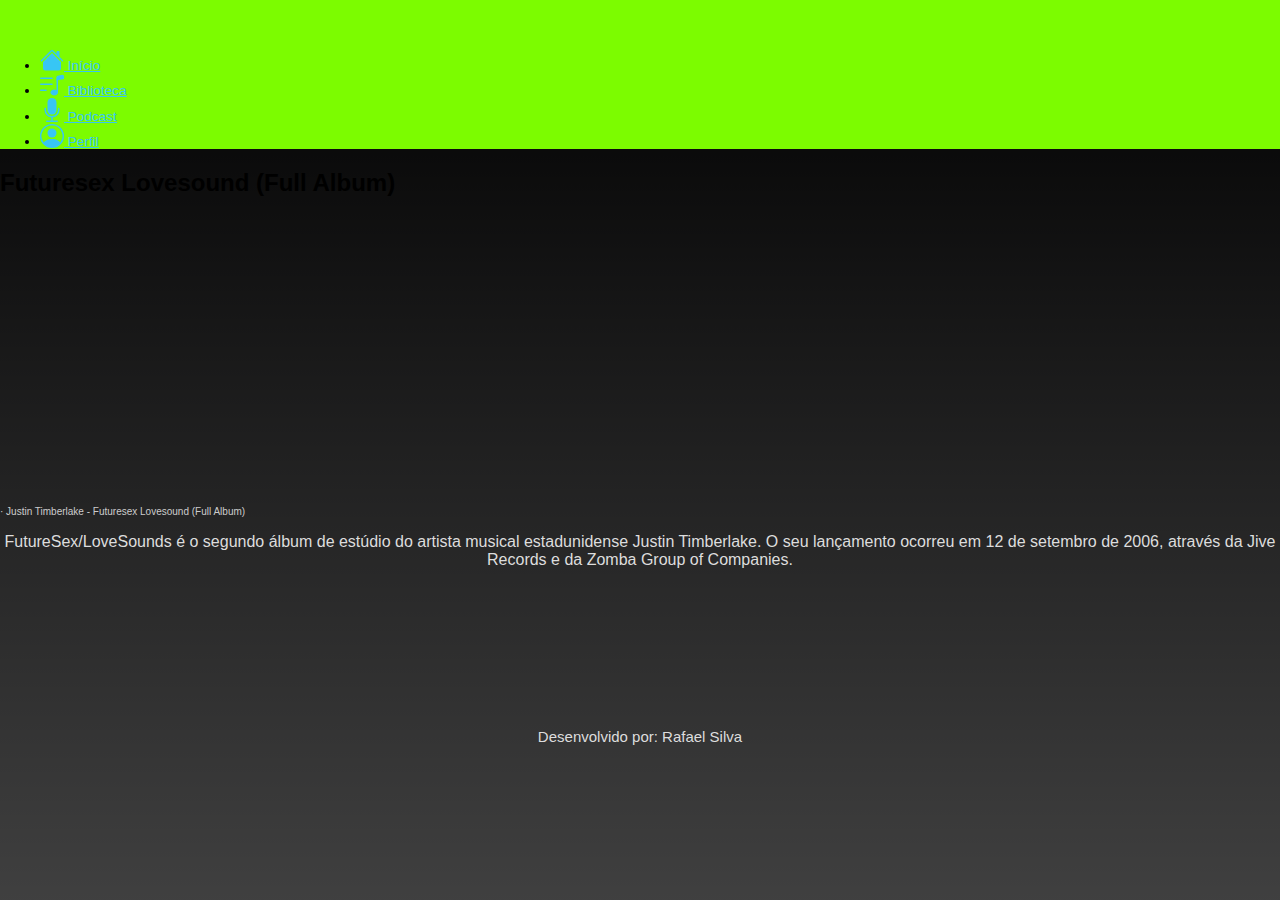
<file: pagesPlaylist/20.html>
<!DOCTYPE html>
<html lang="en">
<head>
  <meta charset="UTF-8">
  <meta http-equiv="X-UA-Compatible" content="IE=edge">
  <meta name="viewport" content="width=device-width, initial-scale=1.0">
  <link href="https://cdn.jsdelivr.net/npm/bootstrap@5.1.3/dist/css/bootstrap.min.css" rel="stylesheet" integrity="sha384-1BmE4kWBq78iYhFldvKuhfTAU6auU8tT94WrHftjDbrCEXSU1oBoqyl2QvZ6jIW3" crossorigin="anonymous">
  <link rel="stylesheet" href="/main.css">
  <link rel="stylesheet" href="/responsive.css">
  <link rel="stylesheet" href="">
  <title>Justin Timberlake</title>
</head>
<body>
  <svg xmlns="http://www.w3.org/2000/svg" style="display: none;">
    <symbol id="home" viewBox="0 0 16 16">
      <path fill-rule="evenodd" d="m8 3.293 6 6V13.5a1.5 1.5 0 0 1-1.5 1.5h-9A1.5 1.5 0 0 1 2 13.5V9.293l6-6zm5-.793V6l-2-2V2.5a.5.5 0 0 1 .5-.5h1a.5.5 0 0 1 .5.5z"/>
      <path fill-rule="evenodd" d="M7.293 1.5a1 1 0 0 1 1.414 0l6.647 6.646a.5.5 0 0 1-.708.708L8 2.207 1.354 8.854a.5.5 0 1 1-.708-.708L7.293 1.5z"/>
    </symbol>
    <symbol id="speedometer2" viewBox="0 0 16 16">
      <path d="M12 13c0 1.105-1.12 2-2.5 2S7 14.105 7 13s1.12-2 2.5-2 2.5.895 2.5 2z"/>
      <path fill-rule="evenodd" d="M12 3v10h-1V3h1z"/>
      <path d="M11 2.82a1 1 0 0 1 .804-.98l3-.6A1 1 0 0 1 16 2.22V4l-5 1V2.82z"/>
      <path fill-rule="evenodd" d="M0 11.5a.5.5 0 0 1 .5-.5H4a.5.5 0 0 1 0 1H.5a.5.5 0 0 1-.5-.5zm0-4A.5.5 0 0 1 .5 7H8a.5.5 0 0 1 0 1H.5a.5.5 0 0 1-.5-.5zm0-4A.5.5 0 0 1 .5 3H8a.5.5 0 0 1 0 1H.5a.5.5 0 0 1-.5-.5z"/>
    </symbol>
    <symbol id="table" viewBox="0 0 16 16">
      <path d="M5 3a3 3 0 0 1 6 0v5a3 3 0 0 1-6 0V3z"/>
      <path d="M3.5 6.5A.5.5 0 0 1 4 7v1a4 4 0 0 0 8 0V7a.5.5 0 0 1 1 0v1a5 5 0 0 1-4.5 4.975V15h3a.5.5 0 0 1 0 1h-7a.5.5 0 0 1 0-1h3v-2.025A5 5 0 0 1 3 8V7a.5.5 0 0 1 .5-.5z"/>
    </symbol>
    <symbol id="people-circle" viewBox="0 0 16 16">
      <path d="M11 6a3 3 0 1 1-6 0 3 3 0 0 1 6 0z"/>
      <path fill-rule="evenodd" d="M0 8a8 8 0 1 1 16 0A8 8 0 0 1 0 8zm8-7a7 7 0 0 0-5.468 11.37C3.242 11.226 4.805 10 8 10s4.757 1.225 5.468 2.37A7 7 0 0 0 8 1z"/>
    </symbol>
    
  </svg>
  <header>
    <div class="px-3 py-1 bg-dark text-white">
      <div class="header">
        <div class="d-flex flex-wrap align-items-center justify-content-center justify-content-lg-start">
          <a href="/" class="d-flex align-items-center my-2 my-lg-0 me-lg-auto text-white text-decoration-none">
            <svg class="bi me-2" width="40" height="32" role="img" aria-label="Bootstrap"><use xlink:href="#bootstrap"/></svg>
          </a>
          <ul class="nav col-12 col-lg-auto my-2 justify-content-center my-md-0 text-small">
            <li>
              <a href="/index.html" class="nav-link text-white">
                <svg class="bi d-block mx-auto mb-1" width="24" height="24"><use xlink:href="#home"/></svg>
                Início
              </a>
            </li>
            <li>
              <a href="#" class="nav-link text-secondary">
                <svg class="bi d-block mx-auto mb-1" width="24" height="24"><use xlink:href="#speedometer2"/></svg>
                Biblioteca
              </a>
            </li>
            <li>
              <a href="#" class="nav-link text-white">
                <svg class="bi d-block mx-auto mb-1" width="24" height="24"><use xlink:href="#table"/></svg>
                Podcast
              </a>
            </li>
            <li>
              <a href="#" class="nav-link text-white">
                <svg class="bi d-block mx-auto mb-1" width="24" height="24"><use xlink:href="#people-circle"/></svg>
                Perfil
              </a>
            </li>
          </ul>
        </div>
      </div>
    </div>
  </header>
<div class="parallax">
  <div class="parallax"></div>
<h2 class="trance">Futuresex Lovesound (Full Album)</h2>
<div class="soundcloud">
  <div class="card-sound"><iframe width="100%" height="300" scrolling="no" frameborder="no" allow="autoplay" src="https://w.soundcloud.com/player/?url=https%3A//api.soundcloud.com/tracks/223482105&color=%23cccccc&auto_play=false&hide_related=false&show_comments=false&show_user=false&show_reposts=false&show_teaser=true&visual=true"></iframe><div style="font-size: 10px; color: #cccccc;line-break: anywhere;word-break: normal;overflow: hidden;white-space: nowrap;text-overflow: ellipsis; font-family: Interstate,Lucida Grande,Lucida Sans Unicode,Lucida Sans,Garuda,Verdana,Tahoma,sans-serif;font-weight: 100;"><a href="https://soundcloud.com/luisa-mattioli" title="Justin Timberlake" target="_blank" style="color: #cccccc; text-decoration: none;"></a> · <a href="https://soundcloud.com/luisa-mattioli/justin-timberlake-futuresex-lovesound-full-album" title="Justin Timberlake - Futuresex Lovesound (Full Album)" target="_blank" style="color: #cccccc; text-decoration: none;">Justin Timberlake - Futuresex Lovesound (Full Album)</a></div>
</div></div>
<p>FutureSex/LoveSounds é o segundo álbum de estúdio do artista musical estadunidense Justin Timberlake. O seu lançamento ocorreu em 12 de setembro de 2006, através da Jive Records e da Zomba Group of Companies.</p>

<script type="text/javascript" src="/pace.min.js"></script>
<script src="https://cdn.jsdelivr.net/npm/@popperjs/core@2.10.2/dist/umd/popper.min.js" integrity="sha384-7+zCNj/IqJ95wo16oMtfsKbZ9ccEh31eOz1HGyDuCQ6wgnyJNSYdrPa03rtR1zdB" crossorigin="anonymous"></script>
<script src="https://cdn.jsdelivr.net/npm/bootstrap@5.1.3/dist/js/bootstrap.min.js" integrity="sha384-QJHtvGhmr9XOIpI6YVutG+2QOK9T+ZnN4kzFN1RtK3zEFEIsxhlmWl5/YESvpZ13" crossorigin="anonymous"></script>
</body>
<footer>
  <div class="flex-container footer">
        <p>Desenvolvido por: Rafael Silva</p>  
  </div>
</footer>

</html>
</file>
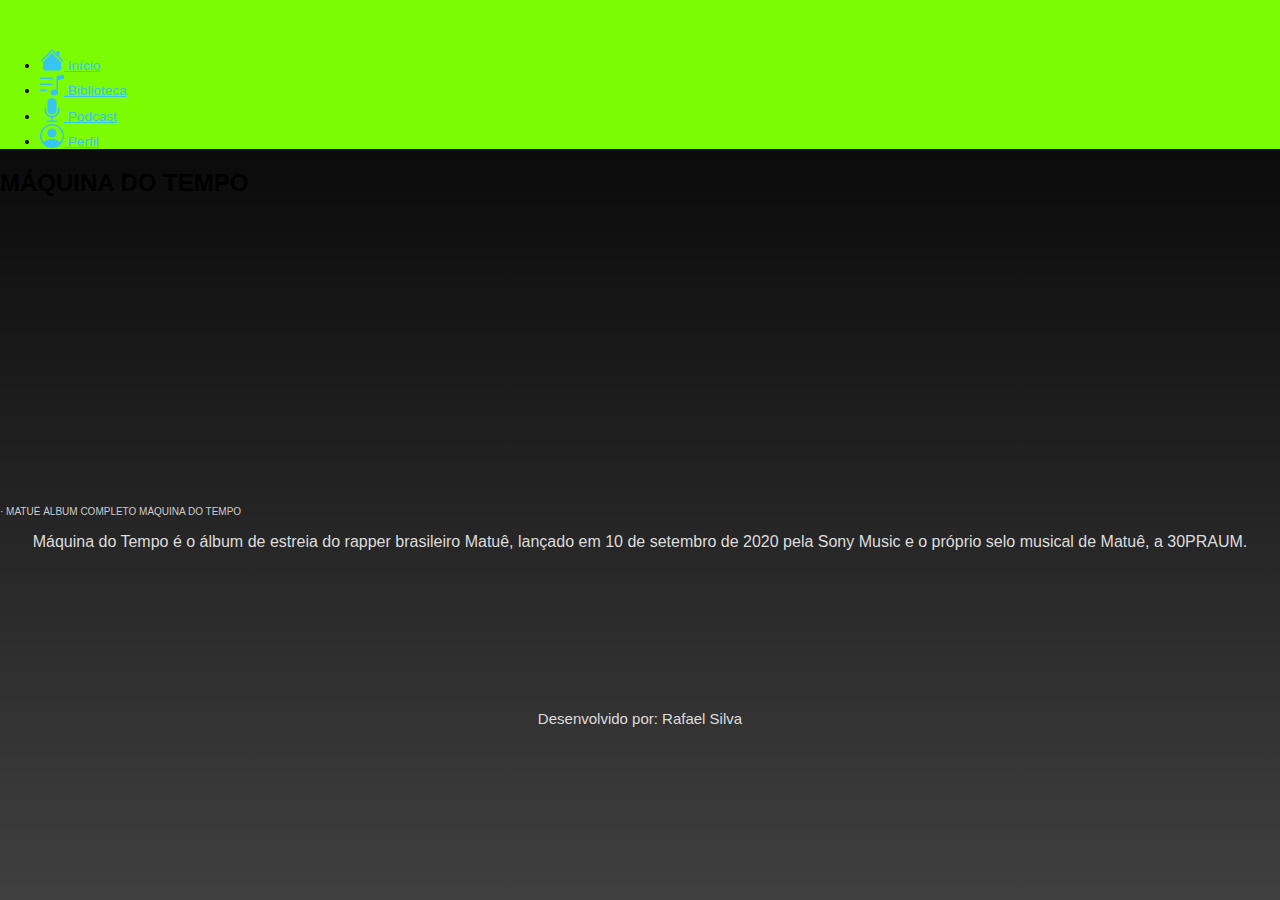
<file: pagesPlaylist/maquinaTempo.html>
<!DOCTYPE html>
<html lang="en">
<head>
  <meta charset="UTF-8">
  <meta http-equiv="X-UA-Compatible" content="IE=edge">
  <meta name="viewport" content="width=device-width, initial-scale=1.0">
  <link href="https://cdn.jsdelivr.net/npm/bootstrap@5.1.3/dist/css/bootstrap.min.css" rel="stylesheet" integrity="sha384-1BmE4kWBq78iYhFldvKuhfTAU6auU8tT94WrHftjDbrCEXSU1oBoqyl2QvZ6jIW3" crossorigin="anonymous">
  <link rel="stylesheet" href="/main.css">
  <link rel="stylesheet" href="/responsive.css">
  <link rel="stylesheet" href="">
  <title>Matuê</title>
</head>
<body>
  <svg xmlns="http://www.w3.org/2000/svg" style="display: none;">
    <symbol id="home" viewBox="0 0 16 16">
      <path fill-rule="evenodd" d="m8 3.293 6 6V13.5a1.5 1.5 0 0 1-1.5 1.5h-9A1.5 1.5 0 0 1 2 13.5V9.293l6-6zm5-.793V6l-2-2V2.5a.5.5 0 0 1 .5-.5h1a.5.5 0 0 1 .5.5z"/>
      <path fill-rule="evenodd" d="M7.293 1.5a1 1 0 0 1 1.414 0l6.647 6.646a.5.5 0 0 1-.708.708L8 2.207 1.354 8.854a.5.5 0 1 1-.708-.708L7.293 1.5z"/>
    </symbol>
    <symbol id="speedometer2" viewBox="0 0 16 16">
      <path d="M12 13c0 1.105-1.12 2-2.5 2S7 14.105 7 13s1.12-2 2.5-2 2.5.895 2.5 2z"/>
      <path fill-rule="evenodd" d="M12 3v10h-1V3h1z"/>
      <path d="M11 2.82a1 1 0 0 1 .804-.98l3-.6A1 1 0 0 1 16 2.22V4l-5 1V2.82z"/>
      <path fill-rule="evenodd" d="M0 11.5a.5.5 0 0 1 .5-.5H4a.5.5 0 0 1 0 1H.5a.5.5 0 0 1-.5-.5zm0-4A.5.5 0 0 1 .5 7H8a.5.5 0 0 1 0 1H.5a.5.5 0 0 1-.5-.5zm0-4A.5.5 0 0 1 .5 3H8a.5.5 0 0 1 0 1H.5a.5.5 0 0 1-.5-.5z"/>
    </symbol>
    <symbol id="table" viewBox="0 0 16 16">
      <path d="M5 3a3 3 0 0 1 6 0v5a3 3 0 0 1-6 0V3z"/>
      <path d="M3.5 6.5A.5.5 0 0 1 4 7v1a4 4 0 0 0 8 0V7a.5.5 0 0 1 1 0v1a5 5 0 0 1-4.5 4.975V15h3a.5.5 0 0 1 0 1h-7a.5.5 0 0 1 0-1h3v-2.025A5 5 0 0 1 3 8V7a.5.5 0 0 1 .5-.5z"/>
    </symbol>
    <symbol id="people-circle" viewBox="0 0 16 16">
      <path d="M11 6a3 3 0 1 1-6 0 3 3 0 0 1 6 0z"/>
      <path fill-rule="evenodd" d="M0 8a8 8 0 1 1 16 0A8 8 0 0 1 0 8zm8-7a7 7 0 0 0-5.468 11.37C3.242 11.226 4.805 10 8 10s4.757 1.225 5.468 2.37A7 7 0 0 0 8 1z"/>
    </symbol>
  </svg>
  <header>
    <div class="px-3 bg-dark text-white">
      <div class="header">
        <div class="d-flex flex-wrap align-items-center justify-content-center justify-content-lg-start">
          <a href="/" class="d-flex align-items-center my-2 my-lg-0 me-lg-auto text-white text-decoration-none">
            <svg class="bi me-2" width="30" height="32" role="img" aria-label="Bootstrap"><use xlink:href="#bootstrap"/></svg>
          </a>
          <ul class="nav col-12 col-lg-auto my-2 justify-content-center my-md-0 text-small">
            <li>
              <a href="/index.html" class="nav-link text-white">
                <svg class="bi d-block mx-auto mb-1" width="24" height="24"><use xlink:href="#home"/></svg>
                Início
              </a>
            </li>
            <li>
              <a href="#" class="nav-link text-secondary">
                <svg class="bi d-block mx-auto mb-1" width="24" height="24"><use xlink:href="#speedometer2"/></svg>
                Biblioteca
              </a>
            </li>
            <li>
              <a href="#" class="nav-link text-white">
                <svg class="bi d-block mx-auto mb-1" width="24" height="24"><use xlink:href="#table"/></svg>
                Podcast
              </a>
            </li>
            <li>
              <a href="#" class="nav-link text-white">
                <svg class="bi d-block mx-auto mb-1" width="24" height="24"><use xlink:href="#people-circle"/></svg>
                Perfil
              </a>
            </li>
          </ul>
        </div>
      </div>
    </div>
  </header>
<div class="parallax">
  <div class="parallax"></div>
<h2 class="trance">MÁQUINA DO TEMPO</h2>
<div class="soundcloud">
  <div class="card-sound"><iframe width="300px" height="300px" scrolling="no" frameborder="no" allow="autoplay" src="https://w.soundcloud.com/player/?url=https%3A//api.soundcloud.com/tracks/891728815&color=%23cccccc&auto_play=false&hide_related=false&show_comments=false&show_user=false&show_reposts=false&show_teaser=true&visual=true"></iframe><div style="font-size: 10px; color: #cccccc;line-break: anywhere;word-break: normal;overflow: hidden;white-space: nowrap;text-overflow: ellipsis; font-family: Interstate,Lucida Grande,Lucida Sans Unicode,Lucida Sans,Garuda,Verdana,Tahoma,sans-serif;font-weight: 100;"><a href="https://soundcloud.com/user-393319993" title="" target="_blank" style="color: #cccccc; text-decoration: none;"></a> · <a href="https://soundcloud.com/user-393319993/matue-album-completo-maquina-do-tempo-todas-as-faixas-oficial-2020" title="MATUÊ ÁLBUM COMPLETO MÁQUINA DO TEMPO ( TODAS AS FAIXAS )OFICIAL 2020" target="_blank" style="color: #cccccc; text-decoration: none;">MATUÊ ÁLBUM COMPLETO MÁQUINA DO TEMPO</a></div>
</div></div>
<p>Máquina do Tempo é o álbum de estreia do rapper brasileiro Matuê, lançado em 10 de setembro de 2020 pela Sony Music e o próprio selo musical de Matuê, a 30PRAUM.</p>

<script type="text/javascript" src="/pace.min.js"></script>
<script src="https://cdn.jsdelivr.net/npm/@popperjs/core@2.10.2/dist/umd/popper.min.js" integrity="sha384-7+zCNj/IqJ95wo16oMtfsKbZ9ccEh31eOz1HGyDuCQ6wgnyJNSYdrPa03rtR1zdB" crossorigin="anonymous"></script>
<script src="https://cdn.jsdelivr.net/npm/bootstrap@5.1.3/dist/js/bootstrap.min.js" integrity="sha384-QJHtvGhmr9XOIpI6YVutG+2QOK9T+ZnN4kzFN1RtK3zEFEIsxhlmWl5/YESvpZ13" crossorigin="anonymous"></script>
</body>
<footer>
  <div class="flex-container footer">
        <p>Desenvolvido por: Rafael Silva</p>  
  </div>
</footer>

</html>
</file>
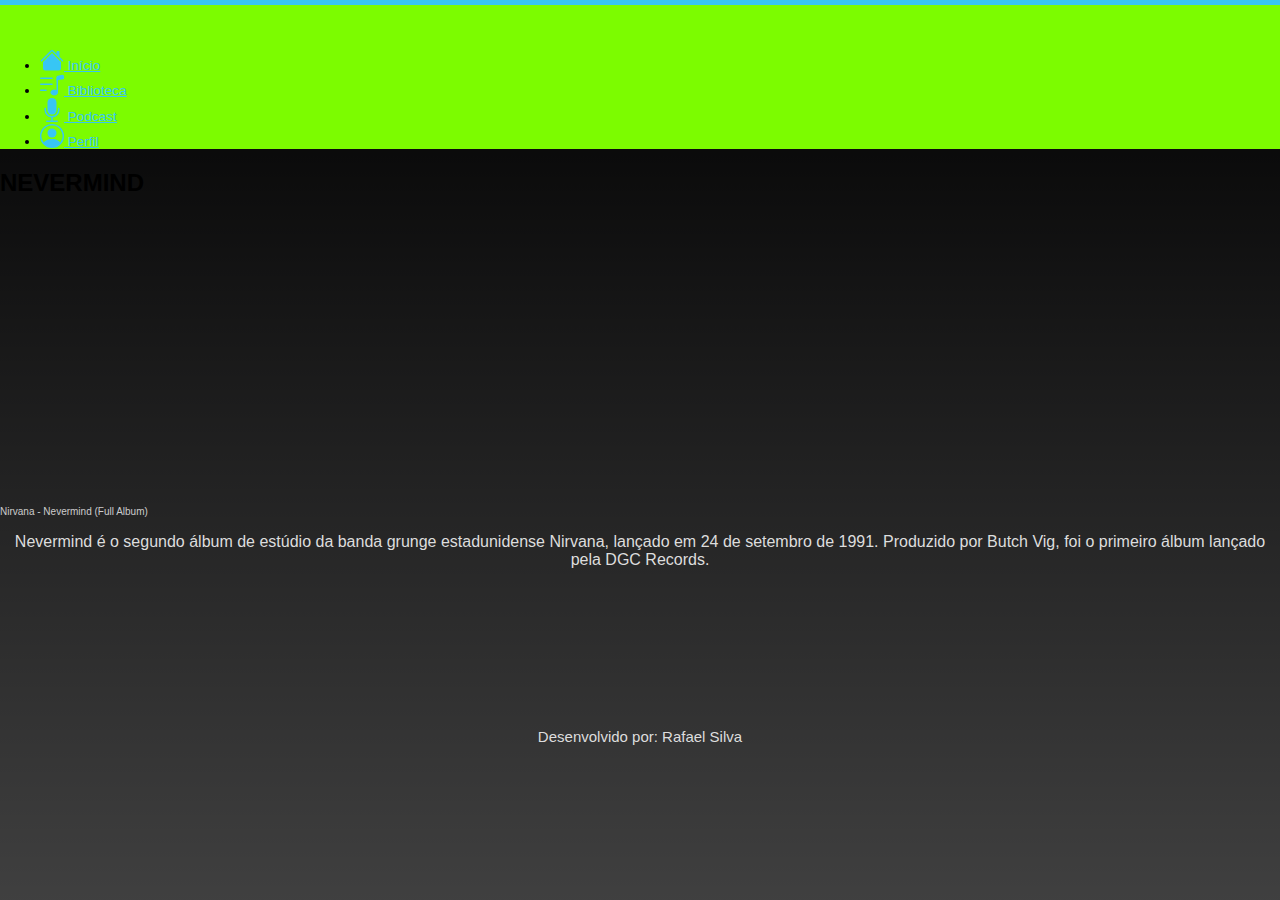
<file: pagesPlaylist/nevermind.html>
<!DOCTYPE html>
<html lang="en">
<head>
  <meta charset="UTF-8">
  <meta http-equiv="X-UA-Compatible" content="IE=edge">
  <meta name="viewport" content="width=device-width, initial-scale=1.0">
  <link href="https://cdn.jsdelivr.net/npm/bootstrap@5.1.3/dist/css/bootstrap.min.css" rel="stylesheet" integrity="sha384-1BmE4kWBq78iYhFldvKuhfTAU6auU8tT94WrHftjDbrCEXSU1oBoqyl2QvZ6jIW3" crossorigin="anonymous">
  <link rel="stylesheet" href="/main.css">
  <link rel="stylesheet" href="/responsive.css">
  <link rel="stylesheet" href="">
  <title>Nirvana</title>
</head>
<body>
  <svg xmlns="http://www.w3.org/2000/svg" style="display: none;">
    <symbol id="home" viewBox="0 0 16 16">
      <path fill-rule="evenodd" d="m8 3.293 6 6V13.5a1.5 1.5 0 0 1-1.5 1.5h-9A1.5 1.5 0 0 1 2 13.5V9.293l6-6zm5-.793V6l-2-2V2.5a.5.5 0 0 1 .5-.5h1a.5.5 0 0 1 .5.5z"/>
      <path fill-rule="evenodd" d="M7.293 1.5a1 1 0 0 1 1.414 0l6.647 6.646a.5.5 0 0 1-.708.708L8 2.207 1.354 8.854a.5.5 0 1 1-.708-.708L7.293 1.5z"/>
    </symbol>
    <symbol id="speedometer2" viewBox="0 0 16 16">
      <path d="M12 13c0 1.105-1.12 2-2.5 2S7 14.105 7 13s1.12-2 2.5-2 2.5.895 2.5 2z"/>
      <path fill-rule="evenodd" d="M12 3v10h-1V3h1z"/>
      <path d="M11 2.82a1 1 0 0 1 .804-.98l3-.6A1 1 0 0 1 16 2.22V4l-5 1V2.82z"/>
      <path fill-rule="evenodd" d="M0 11.5a.5.5 0 0 1 .5-.5H4a.5.5 0 0 1 0 1H.5a.5.5 0 0 1-.5-.5zm0-4A.5.5 0 0 1 .5 7H8a.5.5 0 0 1 0 1H.5a.5.5 0 0 1-.5-.5zm0-4A.5.5 0 0 1 .5 3H8a.5.5 0 0 1 0 1H.5a.5.5 0 0 1-.5-.5z"/>
    </symbol>
    <symbol id="table" viewBox="0 0 16 16">
      <path d="M5 3a3 3 0 0 1 6 0v5a3 3 0 0 1-6 0V3z"/>
      <path d="M3.5 6.5A.5.5 0 0 1 4 7v1a4 4 0 0 0 8 0V7a.5.5 0 0 1 1 0v1a5 5 0 0 1-4.5 4.975V15h3a.5.5 0 0 1 0 1h-7a.5.5 0 0 1 0-1h3v-2.025A5 5 0 0 1 3 8V7a.5.5 0 0 1 .5-.5z"/>
    </symbol>
    <symbol id="people-circle" viewBox="0 0 16 16">
      <path d="M11 6a3 3 0 1 1-6 0 3 3 0 0 1 6 0z"/>
      <path fill-rule="evenodd" d="M0 8a8 8 0 1 1 16 0A8 8 0 0 1 0 8zm8-7a7 7 0 0 0-5.468 11.37C3.242 11.226 4.805 10 8 10s4.757 1.225 5.468 2.37A7 7 0 0 0 8 1z"/>
    </symbol>

  </svg>
  <header>
    <div class="px-3 bg-dark text-white">
      <div class="header">
        <div class="d-flex flex-wrap align-items-center justify-content-center justify-content-lg-start">
          <a href="/" class="d-flex align-items-center my-2 my-lg-0 me-lg-auto text-white text-decoration-none">
            <svg class="bi me-2" width="40" height="32" role="img" aria-label="Bootstrap"><use xlink:href="#bootstrap"/></svg>
          </a>
          <ul class="nav col-12 col-lg-auto my-2 justify-content-center my-md-0 text-small">
            <li>
              <a href="/index.html" class="nav-link text-white">
                <svg class="bi d-block mx-auto mb-1" width="24" height="24"><use xlink:href="#home"/></svg>
                Início
              </a>
            </li>
            <li>
              <a href="#" class="nav-link text-secondary">
                <svg class="bi d-block mx-auto mb-1" width="24" height="24"><use xlink:href="#speedometer2"/></svg>
                Biblioteca
              </a>
            </li>
            <li>
              <a href="#" class="nav-link text-white">
                <svg class="bi d-block mx-auto mb-1" width="24" height="24"><use xlink:href="#table"/></svg>
                Podcast
              </a>
            </li>
            <li>
              <a href="#" class="nav-link text-white">
                <svg class="bi d-block mx-auto mb-1" width="24" height="24"><use xlink:href="#people-circle"/></svg>
                Perfil
              </a>
            </li>
          </ul>
        </div>
      </div>
    </div>
  </header>
<div class="parallax">
  <div class="parallax"></div>
<h2 class="trance">NEVERMIND</h2>
<div class="soundcloud">
  <div class="card-sound">
    <iframe width="300px" height="300px" scrolling="no" frameborder="no" allow="autoplay" src="https://w.soundcloud.com/player/?url=https%3A//api.soundcloud.com/tracks/575974140&color=%23cccccc&auto_play=false&hide_related=false&show_comments=false&show_user=false&show_reposts=false&show_teaser=true&visual=true"></iframe><div style="font-size: 10px; color: #cccccc;line-break: anywhere;word-break: normal;overflow: hidden;white-space: nowrap;text-overflow: ellipsis; font-family: Interstate,Lucida Grande,Lucida Sans Unicode,Lucida Sans,Garuda,Verdana,Tahoma,sans-serif;font-weight: 100;"><a href="https://soundcloud.com/a-atay-deveci-139359150" title="Escept" target="_blank" style="color: #cccccc; text-decoration: none;"></a><a href="https://soundcloud.com/a-atay-deveci-139359150/nirvana-nevermind-full-album" title="Nirvana - Nevermind (Full Album)" target="_blank" style="color: #cccccc; text-decoration: none;">Nirvana - Nevermind (Full Album)</a></div>
</div></div>
<p>Nevermind é o segundo álbum de estúdio da banda grunge estadunidense Nirvana, lançado em 24 de setembro de 1991. Produzido por Butch Vig, foi o primeiro álbum lançado pela DGC Records.</p>

<script type="text/javascript" src="/pace.min.js"></script>
<script src="https://cdn.jsdelivr.net/npm/@popperjs/core@2.10.2/dist/umd/popper.min.js" integrity="sha384-7+zCNj/IqJ95wo16oMtfsKbZ9ccEh31eOz1HGyDuCQ6wgnyJNSYdrPa03rtR1zdB" crossorigin="anonymous"></script>
<script src="https://cdn.jsdelivr.net/npm/bootstrap@5.1.3/dist/js/bootstrap.min.js" integrity="sha384-QJHtvGhmr9XOIpI6YVutG+2QOK9T+ZnN4kzFN1RtK3zEFEIsxhlmWl5/YESvpZ13" crossorigin="anonymous"></script>
</body>
<footer>
  <div class="flex-container footer">
        <p>Desenvolvido por: Rafael Silva</p>  
  </div>
</footer>

</html>
</file>
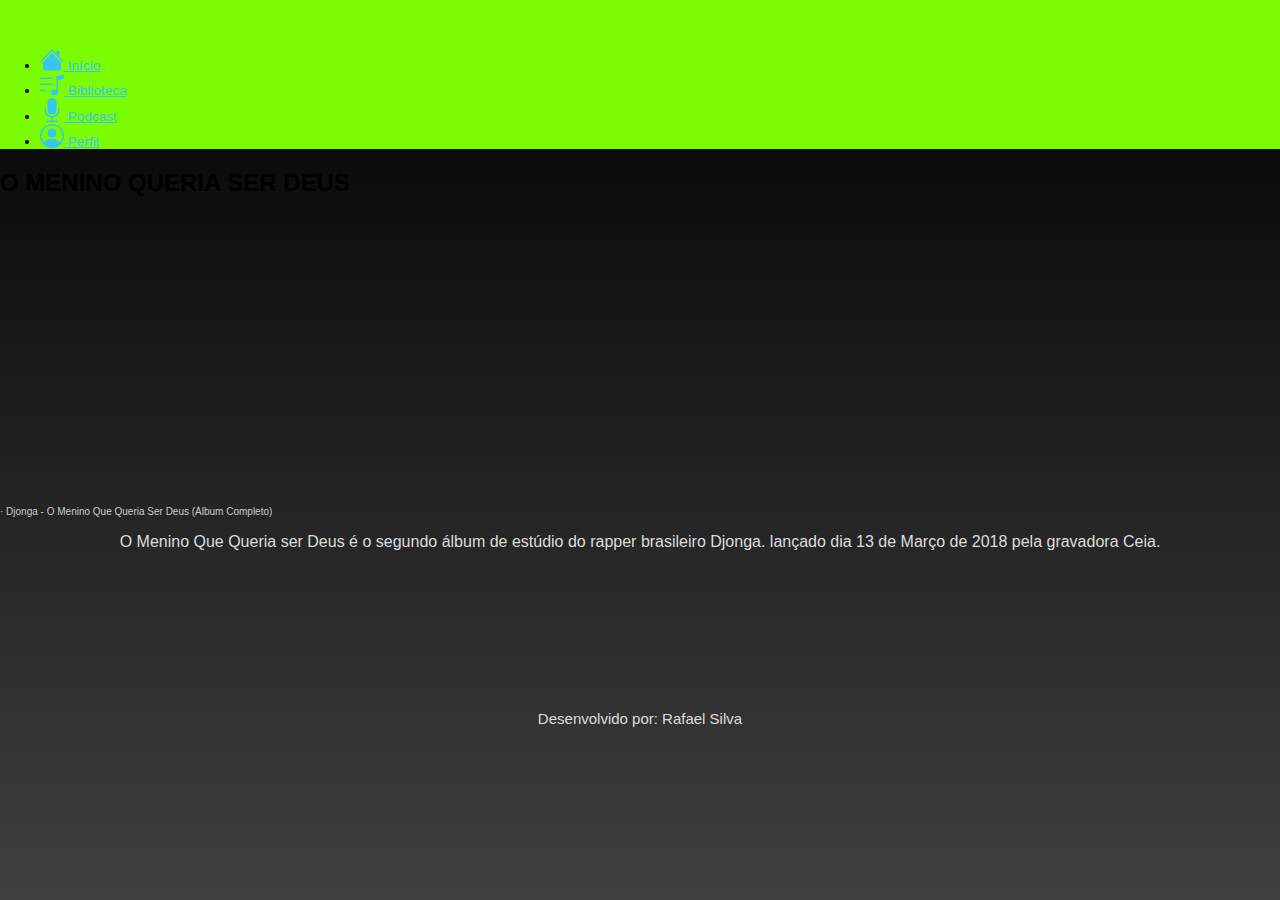
<file: pagesPlaylist/omenino.html>
<!DOCTYPE html>
<html lang="en">
<head>
  <meta charset="UTF-8">
  <meta http-equiv="X-UA-Compatible" content="IE=edge">
  <meta name="viewport" content="width=device-width, initial-scale=1.0">
  <link href="https://cdn.jsdelivr.net/npm/bootstrap@5.1.3/dist/css/bootstrap.min.css" rel="stylesheet" integrity="sha384-1BmE4kWBq78iYhFldvKuhfTAU6auU8tT94WrHftjDbrCEXSU1oBoqyl2QvZ6jIW3" crossorigin="anonymous">
  <link rel="stylesheet" href="/main.css">
  <link rel="stylesheet" href="/responsive.css">
  <link rel="stylesheet" href="">
  <title>Djonga</title>
</head>
<body>
  <svg xmlns="http://www.w3.org/2000/svg" style="display: none;">
    <symbol id="home" viewBox="0 0 16 16">
      <path fill-rule="evenodd" d="m8 3.293 6 6V13.5a1.5 1.5 0 0 1-1.5 1.5h-9A1.5 1.5 0 0 1 2 13.5V9.293l6-6zm5-.793V6l-2-2V2.5a.5.5 0 0 1 .5-.5h1a.5.5 0 0 1 .5.5z"/>
      <path fill-rule="evenodd" d="M7.293 1.5a1 1 0 0 1 1.414 0l6.647 6.646a.5.5 0 0 1-.708.708L8 2.207 1.354 8.854a.5.5 0 1 1-.708-.708L7.293 1.5z"/>
    </symbol>
    <symbol id="speedometer2" viewBox="0 0 16 16">
      <path d="M12 13c0 1.105-1.12 2-2.5 2S7 14.105 7 13s1.12-2 2.5-2 2.5.895 2.5 2z"/>
      <path fill-rule="evenodd" d="M12 3v10h-1V3h1z"/>
      <path d="M11 2.82a1 1 0 0 1 .804-.98l3-.6A1 1 0 0 1 16 2.22V4l-5 1V2.82z"/>
      <path fill-rule="evenodd" d="M0 11.5a.5.5 0 0 1 .5-.5H4a.5.5 0 0 1 0 1H.5a.5.5 0 0 1-.5-.5zm0-4A.5.5 0 0 1 .5 7H8a.5.5 0 0 1 0 1H.5a.5.5 0 0 1-.5-.5zm0-4A.5.5 0 0 1 .5 3H8a.5.5 0 0 1 0 1H.5a.5.5 0 0 1-.5-.5z"/>
    </symbol>
    <symbol id="table" viewBox="0 0 16 16">
      <path d="M5 3a3 3 0 0 1 6 0v5a3 3 0 0 1-6 0V3z"/>
      <path d="M3.5 6.5A.5.5 0 0 1 4 7v1a4 4 0 0 0 8 0V7a.5.5 0 0 1 1 0v1a5 5 0 0 1-4.5 4.975V15h3a.5.5 0 0 1 0 1h-7a.5.5 0 0 1 0-1h3v-2.025A5 5 0 0 1 3 8V7a.5.5 0 0 1 .5-.5z"/>
    </symbol>
    <symbol id="people-circle" viewBox="0 0 16 16">
      <path d="M11 6a3 3 0 1 1-6 0 3 3 0 0 1 6 0z"/>
      <path fill-rule="evenodd" d="M0 8a8 8 0 1 1 16 0A8 8 0 0 1 0 8zm8-7a7 7 0 0 0-5.468 11.37C3.242 11.226 4.805 10 8 10s4.757 1.225 5.468 2.37A7 7 0 0 0 8 1z"/>
    </symbol>

  </svg>
  <header>
    <div class="px-3 bg-dark text-white">
      <div class="header">
        <div class="d-flex flex-wrap align-items-center justify-content-center justify-content-lg-start">
          <a href="/" class="d-flex align-items-center my-2 my-lg-0 me-lg-auto text-white text-decoration-none">
            <svg class="bi me-2" width="40" height="32" role="img" aria-label="Bootstrap"><use xlink:href="#bootstrap"/></svg>
          </a>
          <ul class="nav col-12 col-lg-auto my-2 justify-content-center my-md-0 text-small">
            <li>
              <a href="/index.html" class="nav-link text-white">
                <svg class="bi d-block mx-auto mb-1" width="24" height="24"><use xlink:href="#home"/></svg>
                Início
              </a>
            </li>
            <li>
              <a href="#" class="nav-link text-secondary">
                <svg class="bi d-block mx-auto mb-1" width="24" height="24"><use xlink:href="#speedometer2"/></svg>
                Biblioteca
              </a>
            </li>
            <li>
              <a href="#" class="nav-link text-white">
                <svg class="bi d-block mx-auto mb-1" width="24" height="24"><use xlink:href="#table"/></svg>
                Podcast
              </a>
            </li>
            <li>
              <a href="#" class="nav-link text-white">
                <svg class="bi d-block mx-auto mb-1" width="24" height="24"><use xlink:href="#people-circle"/></svg>
                Perfil
              </a>
            </li>
          </ul>
        </div>
      </div>
    </div>
  </header>
<div class="parallax">
  <div class="parallax"></div>
<h2 class="trance">O MENINO QUERIA SER DEUS</h2>
<div class="soundcloud">
  <div class="card-sound">
    <iframe width="300px" height="300px" scrolling="no" frameborder="no" allow="autoplay" src="https://w.soundcloud.com/player/?url=https%3A//api.soundcloud.com/tracks/413593050&color=%23cccccc&auto_play=false&hide_related=false&show_comments=false&show_user=false&show_reposts=false&show_teaser=true&visual=true"></iframe><div style="font-size: 10px; color: #cccccc;line-break: anywhere;word-break: normal;overflow: hidden;white-space: nowrap;text-overflow: ellipsis; font-family: Interstate,Lucida Grande,Lucida Sans Unicode,Lucida Sans,Garuda,Verdana,Tahoma,sans-serif;font-weight: 100;"><a href="https://soundcloud.com/user-678877706" title="Nola" target="_blank" style="color: #cccccc; text-decoration: none;"></a> · <a href="https://soundcloud.com/user-678877706/djonga-o-menino-que-queria-ser-deus-album-completo" title="Djonga - O Menino Que Queria Ser Deus (Álbum Completo)" target="_blank" style="color: #cccccc; text-decoration: none;">Djonga - O Menino Que Queria Ser Deus (Álbum Completo)</a></div>
</div></div>
<p>O Menino Que Queria ser Deus é o segundo álbum de estúdio do rapper brasileiro Djonga. lançado dia 13 de Março de 2018 pela gravadora Ceia.</p>

<script type="text/javascript" src="/pace.min.js"></script>
<script src="https://cdn.jsdelivr.net/npm/@popperjs/core@2.10.2/dist/umd/popper.min.js" integrity="sha384-7+zCNj/IqJ95wo16oMtfsKbZ9ccEh31eOz1HGyDuCQ6wgnyJNSYdrPa03rtR1zdB" crossorigin="anonymous"></script>
<script src="https://cdn.jsdelivr.net/npm/bootstrap@5.1.3/dist/js/bootstrap.min.js" integrity="sha384-QJHtvGhmr9XOIpI6YVutG+2QOK9T+ZnN4kzFN1RtK3zEFEIsxhlmWl5/YESvpZ13" crossorigin="anonymous"></script>
</body>
<footer>
  <div class="flex-container footer">
        <p>Desenvolvido por: Rafael Silva</p>  
  </div>
</footer>

</html>
</file>
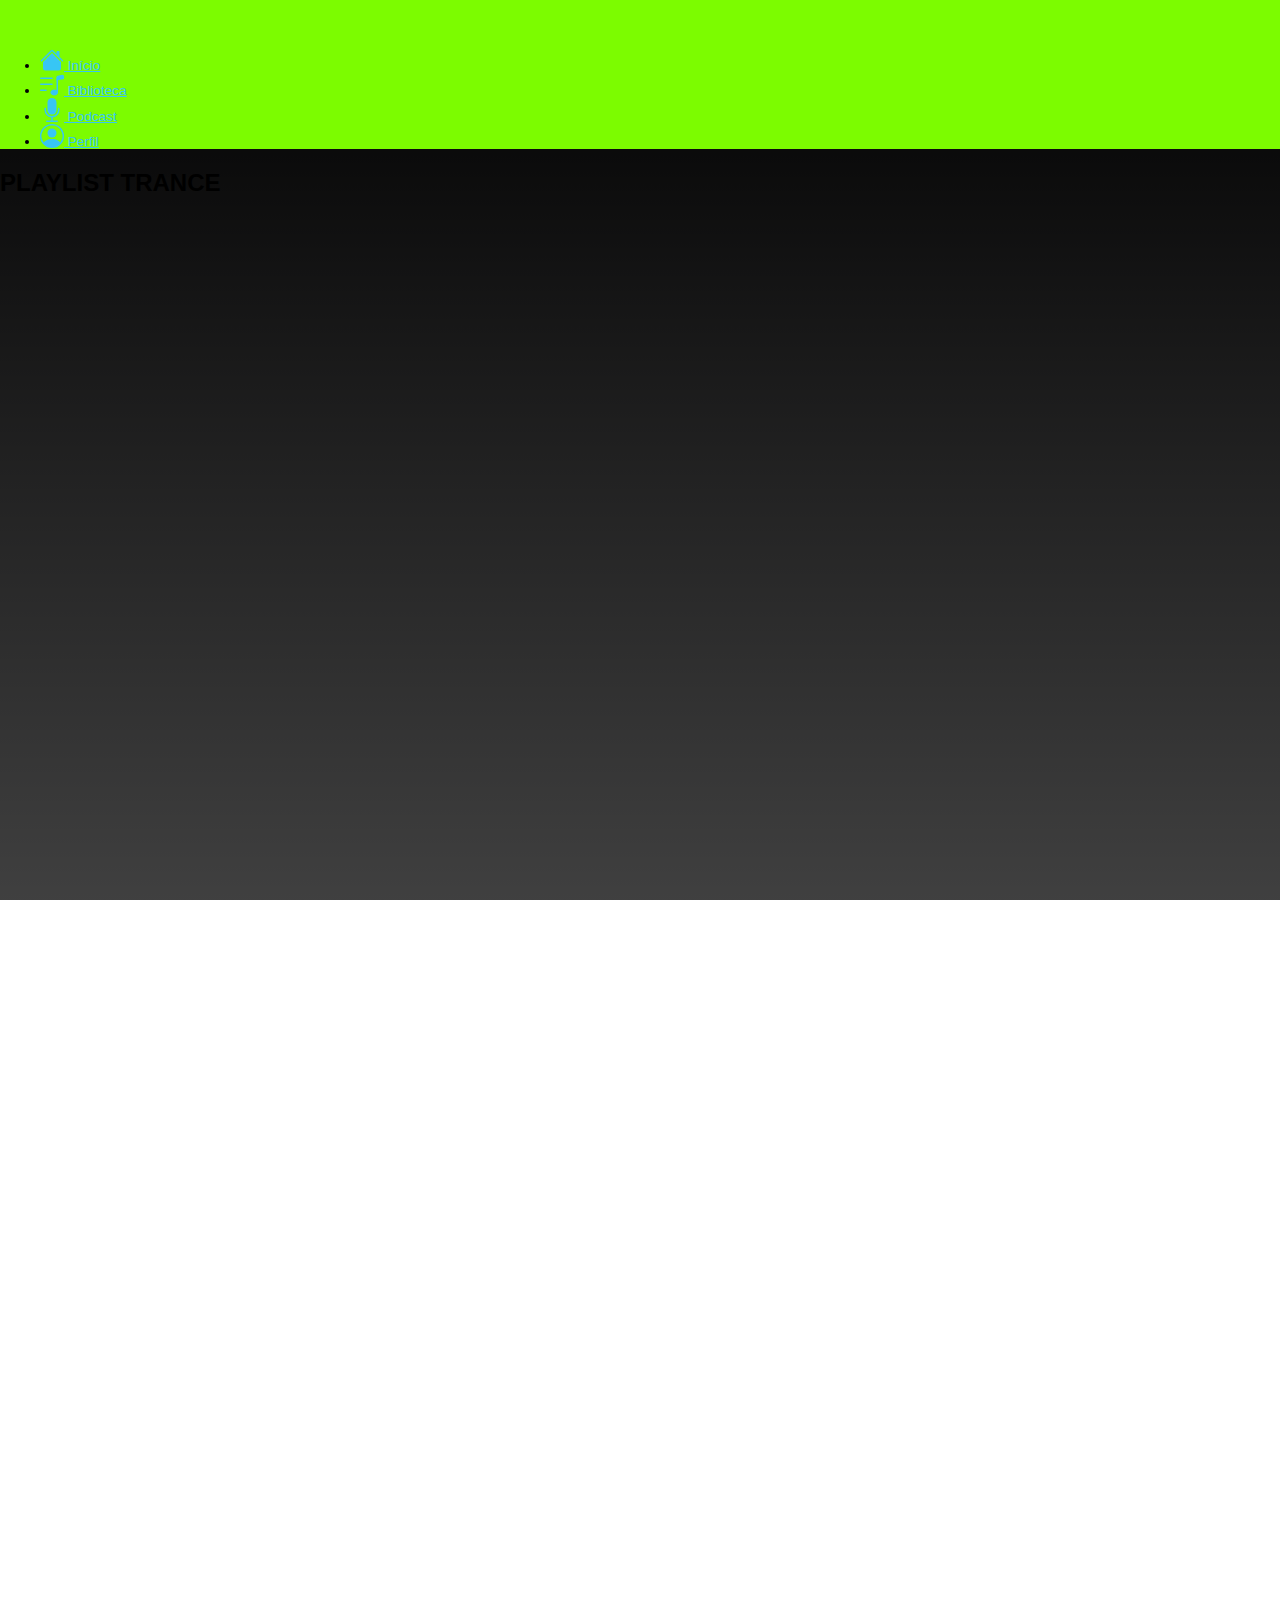
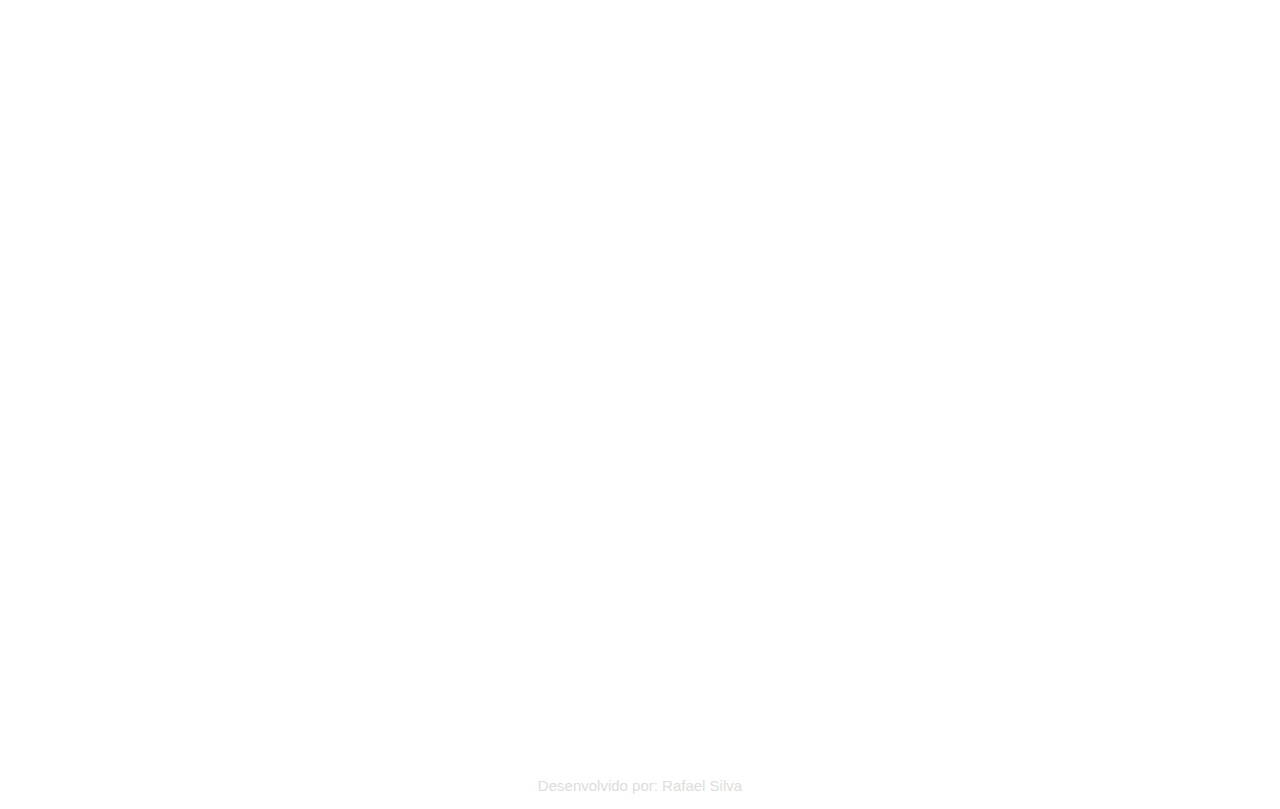
<file: pagesPlaylist/playlistTrance.html>
<!DOCTYPE html>
<html lang="en">
<head>
  <meta charset="UTF-8">
  <meta http-equiv="X-UA-Compatible" content="IE=edge">
  <meta name="viewport" content="width=device-width, initial-scale=1.0">
  <link href="https://cdn.jsdelivr.net/npm/bootstrap@5.1.3/dist/css/bootstrap.min.css" rel="stylesheet" integrity="sha384-1BmE4kWBq78iYhFldvKuhfTAU6auU8tT94WrHftjDbrCEXSU1oBoqyl2QvZ6jIW3" crossorigin="anonymous">
  <link rel="stylesheet" href="/main.css">
  <link rel="stylesheet" href="/responsive.css">
  <link rel="stylesheet" href="">
  <title>Playlist Trance</title>
</head>
<body>
  <svg xmlns="http://www.w3.org/2000/svg" style="display: none;">
    <symbol id="home" viewBox="0 0 16 16">
      <path fill-rule="evenodd" d="m8 3.293 6 6V13.5a1.5 1.5 0 0 1-1.5 1.5h-9A1.5 1.5 0 0 1 2 13.5V9.293l6-6zm5-.793V6l-2-2V2.5a.5.5 0 0 1 .5-.5h1a.5.5 0 0 1 .5.5z"/>
      <path fill-rule="evenodd" d="M7.293 1.5a1 1 0 0 1 1.414 0l6.647 6.646a.5.5 0 0 1-.708.708L8 2.207 1.354 8.854a.5.5 0 1 1-.708-.708L7.293 1.5z"/>
    </symbol>
    <symbol id="speedometer2" viewBox="0 0 16 16">
      <path d="M12 13c0 1.105-1.12 2-2.5 2S7 14.105 7 13s1.12-2 2.5-2 2.5.895 2.5 2z"/>
      <path fill-rule="evenodd" d="M12 3v10h-1V3h1z"/>
      <path d="M11 2.82a1 1 0 0 1 .804-.98l3-.6A1 1 0 0 1 16 2.22V4l-5 1V2.82z"/>
      <path fill-rule="evenodd" d="M0 11.5a.5.5 0 0 1 .5-.5H4a.5.5 0 0 1 0 1H.5a.5.5 0 0 1-.5-.5zm0-4A.5.5 0 0 1 .5 7H8a.5.5 0 0 1 0 1H.5a.5.5 0 0 1-.5-.5zm0-4A.5.5 0 0 1 .5 3H8a.5.5 0 0 1 0 1H.5a.5.5 0 0 1-.5-.5z"/>
    </symbol>
    <symbol id="table" viewBox="0 0 16 16">
      <path d="M5 3a3 3 0 0 1 6 0v5a3 3 0 0 1-6 0V3z"/>
      <path d="M3.5 6.5A.5.5 0 0 1 4 7v1a4 4 0 0 0 8 0V7a.5.5 0 0 1 1 0v1a5 5 0 0 1-4.5 4.975V15h3a.5.5 0 0 1 0 1h-7a.5.5 0 0 1 0-1h3v-2.025A5 5 0 0 1 3 8V7a.5.5 0 0 1 .5-.5z"/>
    </symbol>
    <symbol id="people-circle" viewBox="0 0 16 16">
      <path d="M11 6a3 3 0 1 1-6 0 3 3 0 0 1 6 0z"/>
      <path fill-rule="evenodd" d="M0 8a8 8 0 1 1 16 0A8 8 0 0 1 0 8zm8-7a7 7 0 0 0-5.468 11.37C3.242 11.226 4.805 10 8 10s4.757 1.225 5.468 2.37A7 7 0 0 0 8 1z"/>
    </symbol>

  </svg>
  <header>
    <div class="px-3 bg-dark text-white">
      <div class="header">
        <div class="d-flex flex-wrap align-items-center justify-content-center justify-content-lg-start">
          <a href="/" class="d-flex align-items-center my-2 my-lg-0 me-lg-auto text-white text-decoration-none">
            <svg class="bi me-2" width="40" height="32" role="img" aria-label="Bootstrap"><use xlink:href="#bootstrap"/></svg>
          </a>
          <ul class="nav col-12 col-lg-auto my-2 justify-content-center my-md-0 text-small">
            <li>
              <a href="/index.html" class="nav-link text-white">
                <svg class="bi d-block mx-auto mb-1" width="24" height="24"><use xlink:href="#home"/></svg>
                Início
              </a>
            </li>
            <li>
              <a href="#" class="nav-link text-secondary">
                <svg class="bi d-block mx-auto mb-1" width="24" height="24"><use xlink:href="#speedometer2"/></svg>
                Biblioteca
              </a>
            </li>
            <li>
              <a href="#" class="nav-link text-white">
                <svg class="bi d-block mx-auto mb-1" width="24" height="24"><use xlink:href="#table"/></svg>
                Podcast
              </a>
            </li>
            <li>
              <a href="#" class="nav-link text-white">
                <svg class="bi d-block mx-auto mb-1" width="24" height="24"><use xlink:href="#people-circle"/></svg>
                Perfil
              </a>
            </li>
          </ul>
        </div>
      </div>
    </div>
  </header>
<div class="parallax">
  <div class="parallax"></div>
<h2 class="trance">PLAYLIST TRANCE</h2>
    <div class="soundcloud">
      <div class="card-sound"><iframe margin-bottom="10px" width="250px" height="250px" scrolling="no" frameborder="no" allow="autoplay" src="https://w.soundcloud.com/player/?url=https%3A//api.soundcloud.com/tracks/763960180&color=%23333333&auto_play=false&hide_related=false&show_comments=false&show_user=true&show_reposts=false&show_teaser=true&visual=true"></iframe><div style="font-size: 10px; color: #cccccc;line-break: anywhere;word-break: normal;overflow: hidden;white-space: nowrap;text-overflow: ellipsis; font-family: Interstate,Lucida Grande,Lucida Sans Unicode,Lucida Sans,Garuda,Verdana,Tahoma,sans-serif;font-weight: 100;"><a href="https://soundcloud.com/sightermusic" title="Sighter" target="_blank" style="color: #cccccc; text-decoration: none;"></a><a href="https://soundcloud.com/sightermusic/wecutthenight" title="Sighter - We Cut The Night (Live Set)" target="_blank" style="color: #cccccc; text-decoration: none;"></a></div></div>
    
      <div class="card-sound"><iframe width="250px" height="250px" scrolling="no" frameborder="no" allow="autoplay" src="https://w.soundcloud.com/player/?url=https%3A//api.soundcloud.com/tracks/958258648&color=%23333333&auto_play=false&hide_related=false&show_comments=false&show_user=true&show_reposts=false&show_teaser=true&visual=true"></iframe><div style="font-size: 10px; color: #cccccc;line-break: anywhere;word-break: normal;overflow: hidden;white-space: nowrap;text-overflow: ellipsis; font-family: Interstate,Lucida Grande,Lucida Sans Unicode,Lucida Sans,Garuda,Verdana,Tahoma,sans-serif;font-weight: 100;"><a href="https://soundcloud.com/pondora" title="PONDORA" target="_blank" style="color: #cccccc; text-decoration: none;"></a><a href="https://soundcloud.com/pondora/pondora-vs-all-in-one-reborn-of-earth-2021-set" title="Pondora VS All In One - Reborn Of Earth (2021 Set)" target="_blank" style="color: #cccccc; text-decoration: none;"></a></div></div>
    
      <div class="card-sound"><iframe width="250px" height="250px" scrolling="no" frameborder="no" allow="autoplay" src="https://w.soundcloud.com/player/?url=https%3A//api.soundcloud.com/tracks/1143316984&color=%23333333&auto_play=false&hide_related=false&show_comments=false&show_user=true&show_reposts=false&show_teaser=true&visual=true"></iframe><div style="font-size: 10px; color: #cccccc;line-break: anywhere;word-break: normal;overflow: hidden;white-space: nowrap;text-overflow: ellipsis; font-family: Interstate,Lucida Grande,Lucida Sans Unicode,Lucida Sans,Garuda,Verdana,Tahoma,sans-serif;font-weight: 100;"><a href="https://soundcloud.com/solarix-music" title="Solarix" target="_blank" style="color: #cccccc; text-decoration: none;"></a><a href="https://soundcloud.com/solarix-music/solarix-ibogarecrods-series-single-radioozora-171021" title="Solarix DJ MIX | OZORA RADIO | IBOGA Records Series 2021" target="_blank" style="color: #cccccc; text-decoration: none;"></a></div></div>

      <div class="card-sound"><iframe width="250px" height="250px" scrolling="no" frameborder="no" allow="autoplay" src="https://w.soundcloud.com/player/?url=https%3A//api.soundcloud.com/tracks/1146652021&color=%23333333&auto_play=false&hide_related=false&show_comments=false&show_user=true&show_reposts=false&show_teaser=true&visual=true"></iframe><div style="font-size: 10px; color: #cccccc;line-break: anywhere;word-break: normal;overflow: hidden;white-space: nowrap;text-overflow: ellipsis; font-family: Interstate,Lucida Grande,Lucida Sans Unicode,Lucida Sans,Garuda,Verdana,Tahoma,sans-serif;font-weight: 100;"><a href="https://soundcloud.com/epulsemusic" title="epulse" target="_blank" style="color: #cccccc; text-decoration: none;"></a><a href="https://soundcloud.com/epulsemusic/epulse-on-air-001" title="EPULSE @ ON AIR - #001" target="_blank" style="color: #cccccc; text-decoration: none;"></a></div></div>

      <div class="card-sound"><iframe width="250px" height="250px" scrolling="no" frameborder="no" allow="autoplay" src="https://w.soundcloud.com/player/?url=https%3A//api.soundcloud.com/tracks/1049294602&color=%23333333&auto_play=false&hide_related=false&show_comments=false&show_user=true&show_reposts=false&show_teaser=true&visual=true"></iframe><div style="font-size: 10px; color: #cccccc;line-break: anywhere;word-break: normal;overflow: hidden;white-space: nowrap;text-overflow: ellipsis; font-family: Interstate,Lucida Grande,Lucida Sans Unicode,Lucida Sans,Garuda,Verdana,Tahoma,sans-serif;font-weight: 100;"><a href="https://soundcloud.com/ted-artists" title="TED records" target="_blank" style="color: #cccccc; text-decoration: none;"></a><a href="https://soundcloud.com/ted-artists/ted-records-by-doktor-froid" title="TED PODCAST #115 By DOKTOR FROID" target="_blank" style="color: #cccccc; text-decoration: none;"></a></div></div>

      <div class="card-sound"><iframe width="250px" height="250px" scrolling="no" frameborder="no" allow="autoplay" src="https://w.soundcloud.com/player/?url=https%3A//api.soundcloud.com/tracks/984391891&color=%23333333&auto_play=false&hide_related=false&show_comments=false&show_user=true&show_reposts=false&show_teaser=true&visual=true"></iframe><div style="font-size: 10px; color: #cccccc;line-break: anywhere;word-break: normal;overflow: hidden;white-space: nowrap;text-overflow: ellipsis; font-family: Interstate,Lucida Grande,Lucida Sans Unicode,Lucida Sans,Garuda,Verdana,Tahoma,sans-serif;font-weight: 100;"><a href="https://soundcloud.com/scorpion-live" title="Scorpion Live" target="_blank" style="color: #cccccc; text-decoration: none;"></a><a href="https://soundcloud.com/scorpion-live/complex-prog-attack" title="Complex Prog Attack 🦂 Scorpion 2021 SET" target="_blank" style="color: #cccccc; text-decoration: none;"></a></div></div>

      <div class="card-sound"><iframe width="250px" height="250px" scrolling="no" frameborder="no" allow="autoplay" src="https://w.soundcloud.com/player/?url=https%3A//api.soundcloud.com/tracks/734923810&color=%23333333&auto_play=false&hide_related=false&show_comments=false&show_user=true&show_reposts=false&show_teaser=true&visual=true"></iframe><div style="font-size: 10px; color: #cccccc;line-break: anywhere;word-break: normal;overflow: hidden;white-space: nowrap;text-overflow: ellipsis; font-family: Interstate,Lucida Grande,Lucida Sans Unicode,Lucida Sans,Garuda,Verdana,Tahoma,sans-serif;font-weight: 100;"><a href="https://soundcloud.com/underthecover" title="UnderCover" target="_blank" style="color: #cccccc; text-decoration: none;"></a><a href="https://soundcloud.com/underthecover/the-xmas-project-live-mix-20" title="The XMAS Project (Live mix) 2.0" target="_blank" style="color: #cccccc; text-decoration: none;"></a></div></div>

      <div class="card-sound"><iframe width="250px" height="250px" scrolling="no" frameborder="no" allow="autoplay" src="https://w.soundcloud.com/player/?url=https%3A//api.soundcloud.com/tracks/780728512&color=%23333333&auto_play=false&hide_related=false&show_comments=false&show_user=true&show_reposts=false&show_teaser=true&visual=true"></iframe><div style="font-size: 10px; color: #cccccc;line-break: anywhere;word-break: normal;overflow: hidden;white-space: nowrap;text-overflow: ellipsis; font-family: Interstate,Lucida Grande,Lucida Sans Unicode,Lucida Sans,Garuda,Verdana,Tahoma,sans-serif;font-weight: 100;"><a href="https://soundcloud.com/risingdust" title="Rising Dust" target="_blank" style="color: #cccccc; text-decoration: none;"></a><a href="https://soundcloud.com/risingdust/rising-dust-restart-full-set" title="Rising Dust - RESTART (Full Set)" target="_blank" style="color: #cccccc; text-decoration: none;"></a></div>
    </div></div>

    <script type="text/javascript" src="/pace.min.js"></script>
    <script src="https://cdn.jsdelivr.net/npm/@popperjs/core@2.10.2/dist/umd/popper.min.js" integrity="sha384-7+zCNj/IqJ95wo16oMtfsKbZ9ccEh31eOz1HGyDuCQ6wgnyJNSYdrPa03rtR1zdB" crossorigin="anonymous"></script>
    <script src="https://cdn.jsdelivr.net/npm/bootstrap@5.1.3/dist/js/bootstrap.min.js" integrity="sha384-QJHtvGhmr9XOIpI6YVutG+2QOK9T+ZnN4kzFN1RtK3zEFEIsxhlmWl5/YESvpZ13" crossorigin="anonymous"></script>
</body>
<footer>
  <div class="flex-container footer">
        <p>Desenvolvido por: Rafael Silva</p>  
  </div>
    </div>
</footer>

</html>
</file>
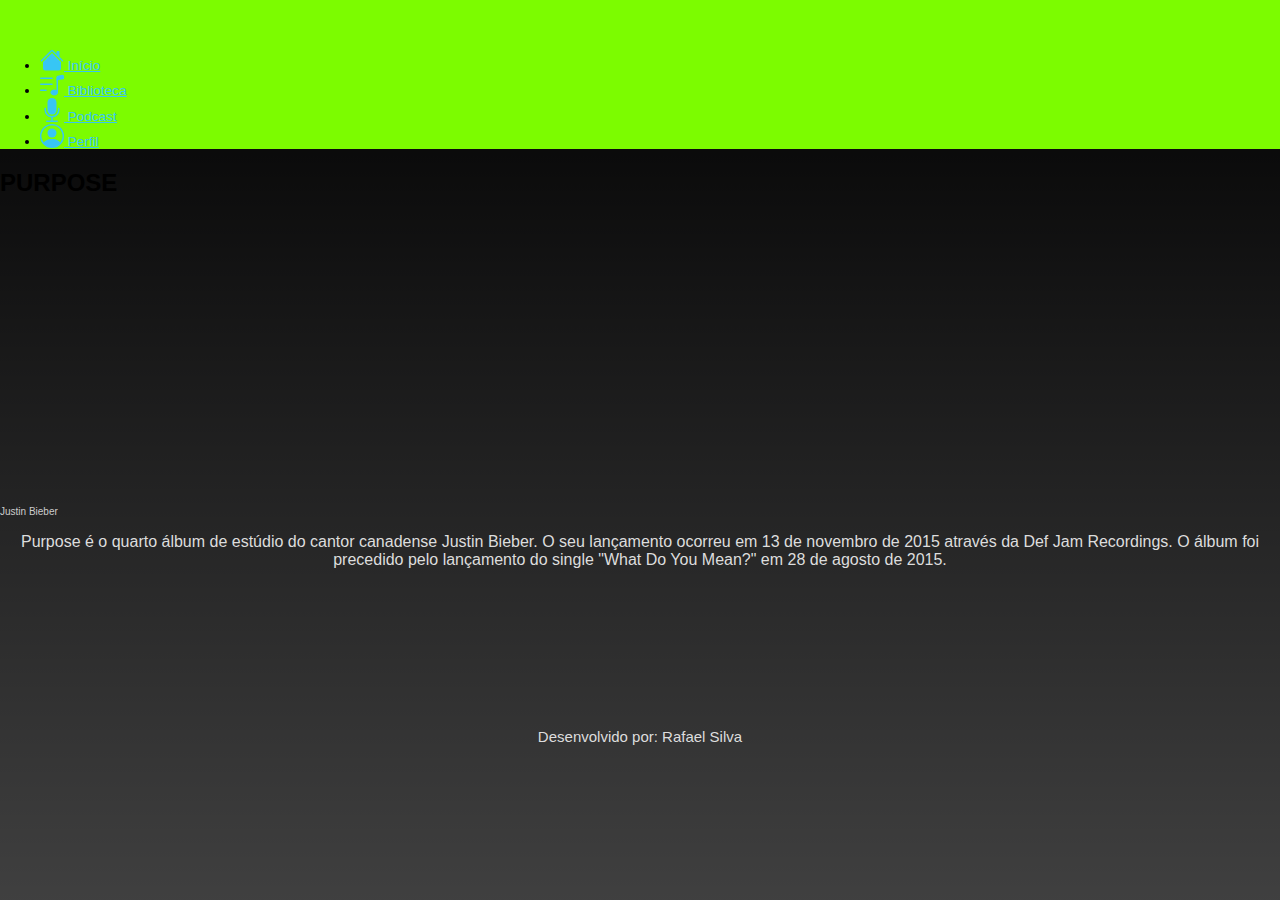
<file: pagesPlaylist/purpose.html>
<!DOCTYPE html>
<html lang="en">
<head>
  <meta charset="UTF-8">
  <meta http-equiv="X-UA-Compatible" content="IE=edge">
  <meta name="viewport" content="width=device-width, initial-scale=1.0">
  <link href="https://cdn.jsdelivr.net/npm/bootstrap@5.1.3/dist/css/bootstrap.min.css" rel="stylesheet" integrity="sha384-1BmE4kWBq78iYhFldvKuhfTAU6auU8tT94WrHftjDbrCEXSU1oBoqyl2QvZ6jIW3" crossorigin="anonymous">
  <link rel="stylesheet" href="/main.css">
  <link rel="stylesheet" href="/responsive.css">
  <link rel="stylesheet" href="">
  <title>Justin Bieber</title>
</head>
<body>
  <svg xmlns="http://www.w3.org/2000/svg" style="display: none;">
    <symbol id="home" viewBox="0 0 16 16">
      <path fill-rule="evenodd" d="m8 3.293 6 6V13.5a1.5 1.5 0 0 1-1.5 1.5h-9A1.5 1.5 0 0 1 2 13.5V9.293l6-6zm5-.793V6l-2-2V2.5a.5.5 0 0 1 .5-.5h1a.5.5 0 0 1 .5.5z"/>
      <path fill-rule="evenodd" d="M7.293 1.5a1 1 0 0 1 1.414 0l6.647 6.646a.5.5 0 0 1-.708.708L8 2.207 1.354 8.854a.5.5 0 1 1-.708-.708L7.293 1.5z"/>
    </symbol>
    <symbol id="speedometer2" viewBox="0 0 16 16">
      <path d="M12 13c0 1.105-1.12 2-2.5 2S7 14.105 7 13s1.12-2 2.5-2 2.5.895 2.5 2z"/>
      <path fill-rule="evenodd" d="M12 3v10h-1V3h1z"/>
      <path d="M11 2.82a1 1 0 0 1 .804-.98l3-.6A1 1 0 0 1 16 2.22V4l-5 1V2.82z"/>
      <path fill-rule="evenodd" d="M0 11.5a.5.5 0 0 1 .5-.5H4a.5.5 0 0 1 0 1H.5a.5.5 0 0 1-.5-.5zm0-4A.5.5 0 0 1 .5 7H8a.5.5 0 0 1 0 1H.5a.5.5 0 0 1-.5-.5zm0-4A.5.5 0 0 1 .5 3H8a.5.5 0 0 1 0 1H.5a.5.5 0 0 1-.5-.5z"/>
    </symbol>
    <symbol id="table" viewBox="0 0 16 16">
      <path d="M5 3a3 3 0 0 1 6 0v5a3 3 0 0 1-6 0V3z"/>
      <path d="M3.5 6.5A.5.5 0 0 1 4 7v1a4 4 0 0 0 8 0V7a.5.5 0 0 1 1 0v1a5 5 0 0 1-4.5 4.975V15h3a.5.5 0 0 1 0 1h-7a.5.5 0 0 1 0-1h3v-2.025A5 5 0 0 1 3 8V7a.5.5 0 0 1 .5-.5z"/>
    </symbol>
    <symbol id="people-circle" viewBox="0 0 16 16">
      <path d="M11 6a3 3 0 1 1-6 0 3 3 0 0 1 6 0z"/>
      <path fill-rule="evenodd" d="M0 8a8 8 0 1 1 16 0A8 8 0 0 1 0 8zm8-7a7 7 0 0 0-5.468 11.37C3.242 11.226 4.805 10 8 10s4.757 1.225 5.468 2.37A7 7 0 0 0 8 1z"/>
    </symbol>

  </svg>
  <header>
    <div class="px-3 bg-dark text-white">
      <div class="header">
        <div class="d-flex flex-wrap align-items-center justify-content-center justify-content-lg-start">
          <a href="/" class="d-flex align-items-center my-2 my-lg-0 me-lg-auto text-white text-decoration-none">
            <svg class="bi me-2" width="40" height="32" role="img" aria-label="Bootstrap"><use xlink:href="#bootstrap"/></svg>
          </a>
          <ul class="nav col-12 col-lg-auto my-2 justify-content-center my-md-0 text-small">
            <li>
              <a href="/index.html" class="nav-link text-white">
                <svg class="bi d-block mx-auto mb-1" width="24" height="24"><use xlink:href="#home"/></svg>
                Início
              </a>
            </li>
            <li>
              <a href="#" class="nav-link text-secondary">
                <svg class="bi d-block mx-auto mb-1" width="24" height="24"><use xlink:href="#speedometer2"/></svg>
                Biblioteca
              </a>
            </li>
            <li>
              <a href="#" class="nav-link text-white">
                <svg class="bi d-block mx-auto mb-1" width="24" height="24"><use xlink:href="#table"/></svg>
                Podcast
              </a>
            </li>
            <li>
              <a href="#" class="nav-link text-white">
                <svg class="bi d-block mx-auto mb-1" width="24" height="24"><use xlink:href="#people-circle"/></svg>
                Perfil
              </a>
            </li>
          </ul>
        </div>
      </div>
    </div>
  </header>
<h2 class="trance">PURPOSE</h2>
<div class="soundcloud">
  <div class="card-sound"><iframe width="300px" height="300px" scrolling="no" frameborder="no" allow="autoplay" src="https://w.soundcloud.com/player/?url=https%3A//api.soundcloud.com/tracks/309200575&color=%23cccccc&auto_play=false&hide_related=false&show_comments=false&show_user=true&show_reposts=false&show_teaser=true&visual=true"></iframe><div style="font-size: 10px; color: #cccccc;line-break: anywhere;word-break: normal;overflow: hidden;white-space: nowrap;text-overflow: ellipsis; font-family: Interstate,Lucida Grande,Lucida Sans Unicode,Lucida Sans,Garuda,Verdana,Tahoma,sans-serif;font-weight: 100;"><a href="https://soundcloud.com/jbperformances" title="Justin Bieber Performances" target="_blank" style="color: #cccccc; text-decoration: none;">Justin Bieber</a><a href="https://soundcloud.com/jbperformances/purpose-tour-songs-full-album" title="Justin Bieber - Purpose Full Album" target="_blank" style="color: #cccccc; text-decoration: none;"></a></div>
</div></div>
<p>Purpose é o quarto álbum de estúdio do cantor canadense Justin Bieber. O seu lançamento ocorreu em 13 de novembro de 2015 através da Def Jam Recordings. O álbum foi precedido pelo lançamento do single "What Do You Mean?" em 28 de agosto de 2015.</p>

<script type="text/javascript" src="/pace.min.js"></script>
<script src="https://cdn.jsdelivr.net/npm/@popperjs/core@2.10.2/dist/umd/popper.min.js" integrity="sha384-7+zCNj/IqJ95wo16oMtfsKbZ9ccEh31eOz1HGyDuCQ6wgnyJNSYdrPa03rtR1zdB" crossorigin="anonymous"></script>
<script src="https://cdn.jsdelivr.net/npm/bootstrap@5.1.3/dist/js/bootstrap.min.js" integrity="sha384-QJHtvGhmr9XOIpI6YVutG+2QOK9T+ZnN4kzFN1RtK3zEFEIsxhlmWl5/YESvpZ13" crossorigin="anonymous"></script>
</body>
<footer>
  <div class="flex-container footer">
      <p>Desenvolvido por: Rafael Silva</p>  
  </div>
</footer>
    
</html>
</file>
<file: main.css>
body {
  background: linear-gradient(rgba(0,0,0.50),rgba(0,0,0,.50)200%), url('https://mir-s3-cdn-cf.behance.net/project_modules/max_1200/2305a2135325071.61edbb2a60676.gif');
  min-height: 50px;
  background-attachment: fixed;
  background-position: center;
  background-repeat: no-repeat;
  background-size: cover;
  margin: 0;
  padding: 0;
  color: black;
  font-family: Verdana, Geneva, Tahoma, sans-serif;
}

.musica-principal{
    font-size: 16px;
    background: linear-gradient(rgba(0,0,0.50),rgba(0,0,0,.50)100%), url('https://mir-s3-cdn-cf.behance.net/project_modules/max_1200/9434a7128506331.6157466ec050e.png');
    height:45rem;
    display: flex;
    background-attachment: fixed;
    background-repeat: no-repeat;
    background-size: cover;
}

.titulo{
  font-family: Verdana, Geneva, Tahoma, sans-serif;
  color: white;
}

.container{
  text-align: center;
  margin-top: -20rem;
}

.px-3{
  background: rgba(51, 51, 51);
}

.text-small {
  font-size: 80%;
}


.descricao{
    font-family: Verdana, Geneva, Tahoma, sans-serif;
    color: white;
}

.botao{
    background-color: rgba(55, 198, 244, 0.8);
    border:none;
    color: white;
    padding:15px 30px;
    margin-right: 15px;
    font-size: 13px;
    cursor: pointer;
    transition: .3s ease all;
}

.botao:hover{
    background-color:rgba(51,51,51);
    color:white;
}

.botao i{
    margin-right: 8px;
}

/*.parallax{
  background: linear-gradient(rgba(0,0,0.50),rgba(0,0,0,.50)10%), url(https://thumbs.gfycat.com/AdventurousNauticalDoctorfish-size_restricted.gif);
  min-height: 50px;
  background-attachment: fixed;
  background-position: center;
  background-repeat: no-repeat;
  background-size: cover;
}

/*REPRODUTOR DE MUSICA*/
.reprodutor{
  margin: 20rem;
  display: flex;
  flex-direction: column;
  align-items: center;
  justify-content: center;
  height: 100vh;
  background-color:transparent;
  color: #ddd;
}

capa-musica{
  width: 300px;
  height: 300px;
}

.texto{
  width: 300px;

}

h2{
  margin-bottom: 5px;
}

.duracao{
  width: 300px;
  margin-top: 25px;
}

.barra{
  width: 300px;
  height: 6px;
  border: 1px solid #37c6f4;
  border-radius: 5px;
  display: flex;
  align-items: center;
  justify-content: flex-start;
}

progress{
  height: 6px;
  width: 0%;
  background-color: #333;
}

.ponto{
  width: 15px;
  height: 15px;
  background-color: #37c6f4;
  border-radius: 50%;
  margin-left: -10px;
}

.tempo{
  display: flex;
  width: 300px;
  justify-content: space-between;
}

.player{
  width: 300px;
  display: flex;
  justify-content: space-around;
  align-items: center;
  margin-top: 15px;
  color: #37c6f4;
}

.botao-play, .botao-pause{
font-size: 50px;
cursor: pointer;
transition: .3s ease all;
}

.setas{
font-size: 40px;
cursor: pointer;
transition: .3s ease all;
}

.botao-pause{
  display: none;
}

.botao-play:hover, .botao-pause:hover, .setas:hover{
  color:rgba(51,51,51);
}

/*FIM*/
.footer{
  padding-top: 10%;
  color: #ddd;
  display: flex;
  justify-content: center;
  font-size: 15px;
  font-family:Verdana, Geneva, Tahoma, sans-serif;
}

.col-md-3 {
  width: 15rem;
  position: relative;
}
.col-md-3 .seg {
  width: 15rem;
  visibility: hidden;
  opacity: 0;
  position:absolute;
  top:0;
  left:0;
}
.col-md-3:hover .seg {
  visibility: visible;
  opacity: 1;
  transition: .3s ease all;
}

p{
    text-align: center;
    color: #ddd;
    font-family: Verdana, Geneva, Tahoma, sans-serif;
}

/* This is a compiled file, you should be editing the file in the templates directory */
.pace {
  -webkit-pointer-events: none;
  pointer-events: none;

  -webkit-user-select: none;
  -moz-user-select: none;
  user-select: none;
}

.pace-inactive {
  display: none;
}

.pace .pace-progress {
  background: #37c6f4;
  position: fixed;
  z-index: 2000;
  top: 0;
  right: 100%;
  width: 100%;
  height: 5px;
}

.bd-placeholder-img {
  font-size: 1.125rem;
  text-anchor: middle;
  -webkit-user-select: none;
  -moz-user-select: none;
  user-select: none;
}

@media (min-width: 768px) {
  .bd-placeholder-img-lg {
    font-size: 3.5rem;
  }
}

.bg-dark{
  align-items: center;
  background-color: lawngreen;
}

.bi {  
  vertical-align: -.125em;
  fill: #37c6f4;
}
.bi:hover{
  fill: rgba(51,51,51);
  color:white;
}

.nav-link{
  color: #37c6f4;
}

.text-small {
  font-size: 85%;
}

.dropdown-toggle {
  outline: 0;
}
</file>
<file: responsive.css>
@media screen and (max-width:700px){
  body {
    background: linear-gradient(rgba(0,0,0.50),rgba(0,0,0,.50)200%), url('');
    color: black;
    font-family: Verdana, Geneva, Tahoma, sans-serif;
  } 

  
  header .container {
    display: flex;
    flex-direction: column;
    }
  
  .container {
    text-align: center;
  }

  .botao{
      margin-top: 5px;
      width: 160px;
      height: 50px;
  }


  .musica-principal{
    background: linear-gradient(rgba(0,0,0.10),rgba(0,0,0,.30)50%), url('https://mir-s3-cdn-cf.behance.net/project_modules/1400_opt_1/db71b896011653.5ea4a7bd9b6ee.jpg');
    height:50rem;
    display: flex;
    background-size:cover;
    background-attachment: fixed;
}

.titulo{
  text-align: center;
  font-size: 1.2rem;
}

.reprodutor{
  margin: 200px;
}

}

@media screen and (max-width:700px){
  .descricao{
      width: 50%;
  }

  .pace {
      -webkit-pointer-events: none;
      pointer-events: none;
    
      -webkit-user-select: none;
      -moz-user-select: none;
      user-select: none;
    }
  
  .pace-inactive {
    display: none;
  }
  
  .pace .pace-progress {
    background: #37c6f4;
    position: fixed;
    z-index: 2000;
    top: 0;
    right: 100%;
    width: 100%;
    height: 5px;
  }
  
  
  .col-md-3 {
    width: 15rem;
    position: relative;
  }
  
  .col-md-3 .seg {
    width: 15rem;
    visibility: hidden;
    opacity: 0;
    position:absolute;
    top:0;
    left:0;
  }
  
  .col-md-3:hover .seg {
    visibility: visible;
    opacity: 1;
    transition: .3s ease all;
  }

  footer{
    color: #ddd;
    display: flex;
    justify-content: center;
    font-size: 15px;
    font-family:Verdana, Geneva, Tahoma, sans-serif;
  }
}
</file>
